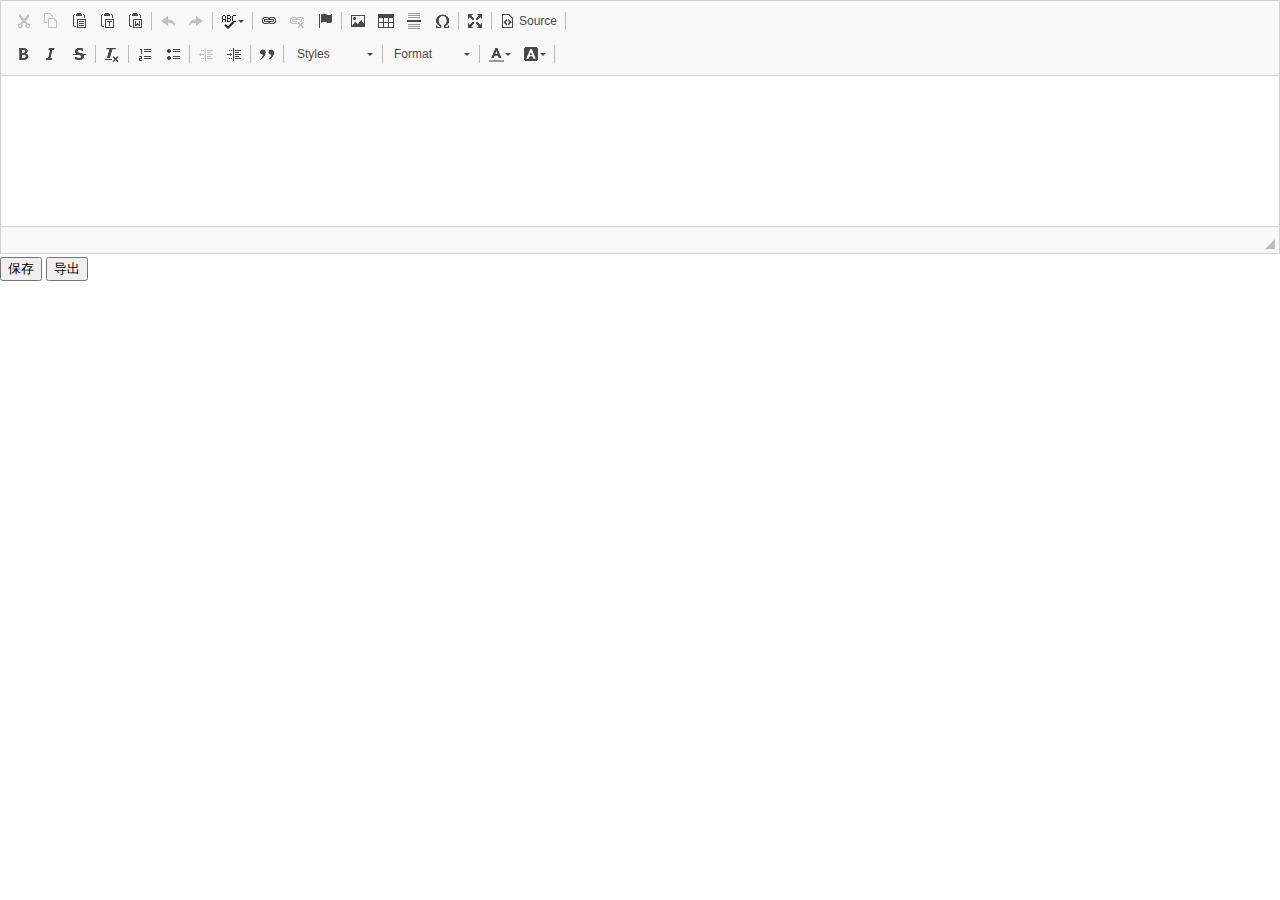
<file: html/fck.html>
<!DOCTYPE html>
<!--
Copyright (c) 2003-2017, CKSource - Frederico Knabben. All rights reserved.
For licensing, see LICENSE.md or https://ckeditor.com/legal/ckeditor-oss-license
-->
<html>
<head>
    <meta charset="utf-8"/>
    <title>CKEditor Sample</title>
    <script src="./ckeditor/ckeditor.js"></script>
    <script src="./ckeditor/samples/js/sample.js"></script>
    <link rel="stylesheet" href="./ckeditor/samples/css/samples.css"/>
    <script src="jquery.min.js"></script>
    <!-- <link rel="stylesheet" href="toolbarconfigurator/lib/codemirror/neo.css"> -->
</head>
<body>
<div id="editor"></div>
<form id="fck">
    <input id="text" name="text" type="hidden"/>
</form>
<div>
    <input type="button" value="保存" onclick="onon()"/>
    <input type="button" value="导出" onclick="exportWord()"/>
</div>

<script>
    initSample();
</script>
<script>
    //获取内容
    function onon() {
        var val = CKEDITOR.instances.editor.getData();
        if (val.length == 0) {
            alert("空白");
        } else {
            console.log(val);
            $.ajax({
                url: "http://127.0.0.1:11111/fck/save",
                type: "post",
                dataType: "json",
                data: JSON.stringify({"text":val}),
                headers: {'Content-Type': 'application/json'},
                success: function (ret) {
					console.log(ret);
                }
            })
        }
    }

    //导出word
    function exportWord() {
        location = 'http://127.0.0.1:11111/fck/export';
    }

</script>
</body>
</html>
</file>
<file: html/ckeditor/samples/css/samples.css>
/**
 * @license Copyright (c) 2003-2017, CKSource - Frederico Knabben. All rights reserved.
 * For licensing, see LICENSE.md or https://ckeditor.com/legal/ckeditor-oss-license
 */
@media (max-width: 900px) {
  .global-is-mobile-hidden {
    display: none !important;
  }
}
article,
aside,
details,
figcaption,
figure,
footer,
header,
hgroup,
main,
menu,
nav,
section {
  display: block;
}
body,
html {
  margin: 0;
  padding: 0;
  font: 16px / 1.8 Arial, 'Helvetica Neue', Helvetica, sans-serif;
  font-weight: 300;
  color: #575757;
}
.grid-width-10 {
  width: 10%;
}
.grid-width-20 {
  width: 20%;
}
.grid-width-30 {
  width: 30%;
}
.grid-width-40 {
  width: 40%;
}
.grid-width-50 {
  width: 50%;
}
.grid-width-60 {
  width: 60%;
}
.grid-width-70 {
  width: 70%;
}
.grid-width-80 {
  width: 80%;
}
.grid-width-90 {
  width: 90%;
}
.grid-width-100 {
  width: 100%;
}
@media (max-width: 900px) {
  .grid-width-10,
  .grid-width-20,
  .grid-width-30,
  .grid-width-40,
  .grid-width-50,
  .grid-width-60,
  .grid-width-70,
  .grid-width-80,
  .grid-width-90,
  .grid-width-100 {
    width: 100%;
  }
}
*[class*="grid-width"] {
  -webkit-box-sizing: border-box;
  -moz-box-sizing: border-box;
  box-sizing: border-box;
  padding-left: 4%;
  padding-right: 4%;
  float: left;
}
*[class*="grid-width"]:after,
.grid-container:after,
*[class*="grid-width"]:before,
.grid-container:before {
  content: '';
  display: block;
  overflow: hidden;
  visibility: hidden;
  font-size: 0;
  line-height: 0;
  width: 0;
  height: 0;
}
*[class*="grid-width"]:after,
.grid-container:after {
  clear: both;
}
.grid-container {
  -webkit-box-sizing: border-box;
  -moz-box-sizing: border-box;
  box-sizing: border-box;
  margin-left: auto;
  margin-right: auto;
}
.grid-container-nested *[class*="grid-width"]:first-child {
  padding-left: 0;
}
.grid-container-nested *[class*="grid-width"]:last-child {
  padding-right: 0;
}
@media (max-width: 900px) {
  .grid-container-nested *[class*="grid-width"]:first-child {
    padding-left: 4%;
  }
  .grid-container-nested *[class*="grid-width"]:last-child {
    padding-right: 4%;
  }
}
.header-a {
  min-height: 140px;
  overflow: hidden;
}
.header-a .header-a-logo {
  margin: 40px 0 0;
}
@media (max-width: 900px) {
  .header-a .header-a-logo {
    text-align: center;
  }
}
.header-a .header-a-logo img {
  border: transparent;
}
.navigation-a {
  height: 30px;
  background: #3D3D3D;
  position: absolute;
  left: 0;
  right: 0;
  top: 0;
  padding: 0;
  overflow: hidden;
}
@media (max-width: 900px) {
  .navigation-a {
    text-align: center;
  }
}
.navigation-a ul {
  list-style: none;
  margin: 0;
  overflow: hidden;
}
.navigation-a ul li,
.navigation-a ul li a {
  display: inline-block;
}
@media (max-width: 900px) {
  .navigation-a ul {
    width: auto;
    text-overflow: ellipsis;
    white-space: nowrap;
    display: inline-block;
    float: none;
  }
  .navigation-a ul:before,
  .navigation-a ul:after {
    display: none;
  }
}
.navigation-a ul.navigation-a-left {
  text-align: left;
}
@media (max-width: 900px) {
  .navigation-a ul.navigation-a-left {
    padding-right: 0;
  }
}
.navigation-a ul.navigation-a-right {
  text-align: right;
}
@media (max-width: 900px) {
  .navigation-a ul.navigation-a-right {
    padding-left: 23px;
  }
}
.navigation-a ul li + li {
  margin-left: 23px;
}
.navigation-a ul li a {
  font-size: 10px;
  font-size: 0.625rem;
  line-height: 18px;
  line-height: 1.13rem;
  line-height: 30px;
  float: left;
  color: #ddd;
  font-weight: bold;
  text-decoration: none;
  text-transform: uppercase;
}
.navigation-a ul li a:hover {
  cursor: pointer;
  color: #fff;
}
.icon-navigation-a-github:before,
.icon-navigation-a-github:after {
  background-image: url("[data-uri]");
}
.navigation-b {
  text-align: right;
  margin: 52px 0 0;
  overflow: visible;
}
@media (max-width: 900px) {
  .navigation-b {
    text-align: center;
    margin-top: 20px;
    padding: 0;
  }
}
.navigation-b ul {
  padding: 0;
  list-style: none;
  margin: 0;
  overflow: visible;
}
.navigation-b ul li,
.navigation-b ul li a {
  display: inline-block;
}
@media (max-width: 900px) {
  .navigation-b ul {
    display: table;
    width: 100%;
    padding-bottom: 1.5em;
  }
}
@media (max-width: 900px) {
  .navigation-b ul li {
    display: table-row;
  }
}
.navigation-b ul li + li {
  margin-left: 20px;
}
@media (max-width: 900px) {
  .navigation-b ul li + li {
    margin-left: 0;
  }
}
.navigation-b ul li a {
  -webkit-box-sizing: border-box;
  -moz-box-sizing: border-box;
  box-sizing: border-box;
  text-transform: uppercase;
  text-decoration: none;
  outline: none;
}
@media (max-width: 900px) {
  .navigation-b ul li a {
    width: 100%;
    -webkit-border-radius: 0;
    -webkit-background-clip: padding-box;
    -moz-border-radius: 0;
    -moz-background-clip: padding;
    border-radius: 0;
    background-clip: padding-box;
  }
}
.footer-a {
  font-size: 13px;
  font-size: 0.8125rem;
  line-height: 23.4px;
  line-height: 1.46rem;
  padding-top: 2.25em;
  padding-bottom: 2.25em;
  overflow: hidden;
  color: #8a8a8a;
}
.footer-a a {
  color: #27C0D8;
  text-decoration: none;
  border-bottom: 1px dotted #27C0D8;
}
.footer-a a:hover {
  color: #23adc2;
}
.footer-a p {
  margin: 0;
  display: inline-block;
  text-align: center;
}
.content {
  font-size: 14px;
  font-size: 0.875rem;
  line-height: 25.2px;
  line-height: 1.57rem;
  overflow: hidden;
  padding-top: 1.5em;
  padding-bottom: 1.5em;
}
.content p {
  margin: 0.75em 0;
}
.content ul,
.content ol,
.content pre,
.content blockquote,
.content textarea:not([class^="cke"]),
.content .cke {
  margin: 1.875em 0;
}
.content code,
.content kbd {
  -webkit-border-radius: 3px;
  -webkit-background-clip: padding-box;
  -moz-border-radius: 3px;
  -moz-background-clip: padding;
  border-radius: 3px;
  background-clip: padding-box;
  padding: 3px 4px;
}
.content pre,
.content code,
.content kbd,
.content blockquote {
  background: #f5f5f5;
}
.content blockquote,
.content pre {
  background: none;
  border-left: 4px solid #27C0D8;
  padding: 1.5em 2.25em;
}
.content p a,
.content ul a,
.content ol a,
.content blockquote a,
.content h1 a,
.content h2 a,
.content h3 a,
.content h4 a,
.content h5 a {
  color: #27C0D8;
  text-decoration: none;
  border-bottom: 1px dotted #27C0D8;
}
.content p a:hover,
.content ul a:hover,
.content ol a:hover,
.content blockquote a:hover,
.content h1 a:hover,
.content h2 a:hover,
.content h3 a:hover,
.content h4 a:hover,
.content h5 a:hover {
  color: #23adc2;
}
.content h1,
.content h2,
.content h3,
.content h4,
.content h5 {
  color: #000;
  font-weight: 100;
}
.content h1 code,
.content h2 code,
.content h3 code,
.content h4 code,
.content h5 code,
.content h1 kbd,
.content h2 kbd,
.content h3 kbd,
.content h4 kbd,
.content h5 kbd {
  font-size: inherit;
}
.content h1 a.content-heading-anchor,
.content h2 a.content-heading-anchor,
.content h3 a.content-heading-anchor,
.content h4 a.content-heading-anchor,
.content h5 a.content-heading-anchor {
  font-weight: 100;
  vertical-align: middle;
  opacity: 0;
  border: 0;
}
.content h1:hover a.content-heading-anchor,
.content h2:hover a.content-heading-anchor,
.content h3:hover a.content-heading-anchor,
.content h4:hover a.content-heading-anchor,
.content h5:hover a.content-heading-anchor {
  opacity: 1;
}
.content h1:target a,
.content h2:target a,
.content h3:target a,
.content h4:target a,
.content h5:target a {
  -webkit-animation: targetLinkOpacity 0.5s linear alternate;
  -moz-animation: targetLinkOpacity 0.5s linear alternate;
  -o-animation: targetLinkOpacity 0.5s linear alternate;
  animation: targetLinkOpacity 0.5s linear alternate;
  opacity: 1;
}
.content input,
.content select,
.content textarea:not([class^="cke"]) {
  -webkit-border-radius: 3px;
  -webkit-background-clip: padding-box;
  -moz-border-radius: 3px;
  -moz-background-clip: padding;
  border-radius: 3px;
  background-clip: padding-box;
  -webkit-box-shadow: inset 0 1px 1px rgba(0, 0, 0, 0.08);
  -moz-box-shadow: inset 0 1px 1px rgba(0, 0, 0, 0.08);
  box-shadow: inset 0 1px 1px rgba(0, 0, 0, 0.08);
  font: inherit;
  color: inherit;
  border: 1px solid #D9D9D9;
  padding: .2em .5em;
}
.content input:focus,
.content select:focus,
.content textarea:not([class^="cke"]):focus {
  border-color: #66afe9;
  outline: 0;
  -webkit-box-shadow: inset 0 1px 1px rgba(0, 0, 0, 0.08), 0 0 8px #93c6ef;
  -moz-box-shadow: inset 0 1px 1px rgba(0, 0, 0, 0.08), 0 0 8px #93c6ef;
  box-shadow: inset 0 1px 1px rgba(0, 0, 0, 0.08), 0 0 8px #93c6ef;
}
.content abbr {
  border-bottom: 1px dotted #666;
  cursor: pointer;
}
.content blockquote {
  font-style: italic;
  font-family: Georgia, Times, "Times New Roman", serif;
  font-size: 16px;
  font-size: 1rem;
  line-height: 28.8px;
  line-height: 1.8rem;
}
.content em {
  font-style: italic;
}
.content h1 {
  font-size: 36px;
  font-size: 2.25rem;
  line-height: 64.8px;
  line-height: 4.05rem;
  margin: 1.125em 0 0;
}
.content h2 {
  font-size: 27.2px;
  font-size: 1.7rem;
  line-height: 48.96px;
  line-height: 3.06rem;
  margin: 0.9em 0 0;
}
.content h3 {
  font-size: 24px;
  font-size: 1.5rem;
  line-height: 43.2px;
  line-height: 2.7rem;
  font-weight: 500;
  margin: 0.75em 0 0;
}
.content h4 {
  font-size: 19.2px;
  font-size: 1.2rem;
  line-height: 34.56px;
  line-height: 2.16rem;
  font-weight: 500;
  margin: 0.75em 0 0;
}
.content h5 {
  font-size: 17.6px;
  font-size: 1.1rem;
  line-height: 31.68px;
  line-height: 1.98rem;
  font-weight: 500;
  margin: 0.75em 0 0;
}
.content hr {
  border: 0;
  border-top: 4px solid #D9D9D9;
  margin: 1.5em 0;
}
.content input[type="text"] {
  height: 1.8em;
  line-height: 1.8em;
}
.content input[type="button"] {
  -webkit-appearance: button;
  -moz-appearance: button;
  appearance: button;
}
.content kbd {
  font-size: 12px;
  font-size: 0.75rem;
  line-height: 21.6px;
  line-height: 1.35rem;
  font-family: Arial, 'Helvetica Neue', Helvetica, sans-serif;
  padding: 2px 6px;
  -webkit-box-shadow: 0 0 4px #fff inset, 0 2px 0 #D9D9D9;
  -moz-box-shadow: 0 0 4px #fff inset, 0 2px 0 #D9D9D9;
  box-shadow: 0 0 4px #fff inset, 0 2px 0 #D9D9D9;
}
.content p img {
  vertical-align: middle;
}
.content p pre {
  padding: 1.5em;
}
.content pre {
  padding: 0;
  border: 0;
  tab-size: 4;
  -o-tab-size: 4;
  -moz-tab-size: 4;
}
.content pre,
.content code {
  font-size: 11.89px;
  font-size: 0.743rem;
  line-height: 21.4px;
  line-height: 1.34rem;
  font-family: Consolas, Menlo, Monaco, Lucida Console, Liberation Mono, DejaVu Sans Mono, Bitstream Vera Sans Mono, Courier New, monospace, serif;
}
.content pre a,
.content code a {
  border: 0;
}
.content pre code {
  padding: 0.75em;
  display: block;
}
.content strong {
  color: #000;
}
.content ul ul,
.content ol ul,
.content ul ol,
.content ol ol {
  margin: 0.75em 0;
}
.content ul li,
.content ol li {
  font-size: 14px;
  font-size: 0.875rem;
  line-height: 30.24px;
  line-height: 1.89rem;
}
.content textarea:not([class^="cke"]) {
  width: 100%;
}
.content div.todo {
  border: 2px dotted #444;
  padding: 10px;
  margin: 60px 0 10px 0;
  /* Remove me some day */
}
.content div.todo:before {
  content: "TODO";
  font-weight: bold;
}
body a.button-a,
body button.button-a,
body input.button-a {
  -webkit-border-radius: 3px;
  -webkit-background-clip: padding-box;
  -moz-border-radius: 3px;
  -moz-background-clip: padding;
  border-radius: 3px;
  background-clip: padding-box;
  font-size: 14px;
  font-size: 0.875rem;
  line-height: 25.2px;
  line-height: 1.57rem;
  height: 36px;
  line-height: 36px;
  padding: 0 1.1em;
  font-weight: 700;
  color: #3e3e3e;
  white-space: nowrap;
  text-decoration: none;
  display: inline-block;
  cursor: pointer;
  border: 0;
  vertical-align: middle;
  margin: 1px 0;
  background: transparent;
}
body a.button-a.icon-pos-left,
body button.button-a.icon-pos-left,
body input.button-a.icon-pos-left {
  padding-left: .8em;
}
body a.button-a.icon-pos-right,
body button.button-a.icon-pos-right,
body input.button-a.icon-pos-right {
  padding-right: .8em;
}
body a.button-a.button-a-no-text,
body button.button-a.button-a-no-text,
body input.button-a.button-a-no-text {
  -webkit-border-radius: 100px;
  -webkit-background-clip: padding-box;
  -moz-border-radius: 100px;
  -moz-background-clip: padding;
  border-radius: 100px;
  background-clip: padding-box;
  width: 36px;
  padding: 0;
  text-indent: -999px;
  overflow: hidden;
  position: relative;
  text-align: center;
}
body a.button-a.button-a-no-text:before,
body button.button-a.button-a-no-text:before,
body input.button-a.button-a-no-text:before {
  position: absolute;
  left: 50%;
  top: 50%;
  margin: -9px 0 0 -9px;
}
@media (max-width: 900px) {
  body a.button-a.button-a-mobile-collapsed,
  body button.button-a.button-a-mobile-collapsed,
  body input.button-a.button-a-mobile-collapsed {
    -webkit-border-radius: 100px;
    -webkit-background-clip: padding-box;
    -moz-border-radius: 100px;
    -moz-background-clip: padding;
    border-radius: 100px;
    background-clip: padding-box;
    width: 36px;
    padding: 0;
    text-indent: -999px;
    overflow: hidden;
    position: relative;
    text-align: center;
  }
  body a.button-a.button-a-mobile-collapsed:before,
  body button.button-a.button-a-mobile-collapsed:before,
  body input.button-a.button-a-mobile-collapsed:before {
    position: absolute;
    left: 50%;
    top: 50%;
    margin: -9px 0 0 -9px;
  }
  body a.button-a.button-a-mobile-collapsed:before,
  body button.button-a.button-a-mobile-collapsed:before,
  body input.button-a.button-a-mobile-collapsed:before {
    position: absolute;
    left: 50%;
    top: 50%;
    margin: -9px 0 0 -9px;
  }
}
body a.button-a:active,
body button.button-a:active,
body input.button-a:active,
body a.button-a:hover,
body button.button-a:hover,
body input.button-a:hover {
  color: #fff;
  background: #23adc2;
}
body a.button-a:focus,
body button.button-a:focus,
body input.button-a:focus {
  border-color: #66afe9;
  outline: 0;
  -webkit-box-shadow: inset 0 1px 1px rgba(0, 0, 0, 0.075), 0 0 8px #93c6ef;
  -moz-box-shadow: inset 0 1px 1px rgba(0, 0, 0, 0.075), 0 0 8px #93c6ef;
  box-shadow: inset 0 1px 1px rgba(0, 0, 0, 0.075), 0 0 8px #93c6ef;
}
body a.button-a-soft,
body button.button-a-soft,
body input.button-a-soft {
  background: #e7e7e7;
}
body a.button-a-soft:active,
body button.button-a-soft:active,
body input.button-a-soft:active,
body a.button-a-soft:hover,
body button.button-a-soft:hover,
body input.button-a-soft:hover {
  color: #3e3e3e;
  background: #cecece;
}
body a.button-a-background,
body button.button-a-background,
body input.button-a-background,
body a.navigation-b ul li a:hover,
body button.navigation-b ul li a:hover,
body input.navigation-b ul li a:hover {
  color: #fff;
  background: #27C0D8;
}
body a.button-a-background:active,
body button.button-a-background:active,
body input.button-a-background:active,
body a.button-a-background:hover,
body button.button-a-background:hover,
body input.button-a-background:hover,
body a.navigation-b ul li a:hover:active,
body button.navigation-b ul li a:hover:active,
body input.navigation-b ul li a:hover:active,
body a.navigation-b ul li a:hover:hover,
body button.navigation-b ul li a:hover:hover,
body input.navigation-b ul li a:hover:hover {
  color: #fff;
  background: #23adc2;
}
.balloon-a {
  font-size: 12px;
  font-size: 0.75rem;
  line-height: 21.6px;
  line-height: 1.35rem;
  -webkit-border-radius: 3px;
  -webkit-background-clip: padding-box;
  -moz-border-radius: 3px;
  -moz-background-clip: padding;
  border-radius: 3px;
  background-clip: padding-box;
  border-bottom: 3px solid #d4d4d4;
  background: #ebebeb;
  display: inline-block;
  white-space: nowrap;
  padding: .4em 1.2em .2em;
  font-weight: 700;
  position: relative;
  z-index: 1000;
  text-transform: none;
  color: #575757;
}
.balloon-a:hover {
  color: #575757;
}
.balloon-a:before {
  content: '';
  width: 0;
  height: 0;
  border-style: solid;
  position: absolute;
}
.balloon-a-ne:before,
.balloon-a-nw:before {
  top: -13px;
  border-width: 0 9px 15.6px 9px;
  border-color: transparent transparent #ebebeb transparent;
}
.balloon-a-se:before,
.balloon-a-sw:before {
  bottom: -13px;
  border-width: 15.6px 9px 0 9px;
  border-color: #ebebeb transparent transparent transparent;
}
.balloon-a-nw:before,
.balloon-a-sw:before {
  left: 20px;
}
.balloon-a-ne:before,
.balloon-a-se:before {
  right: 20px;
}
.icon-pos-left:before,
.icon-pos-right:after {
  content: '';
  display: inline-block;
  width: 18px;
  height: 18px;
  vertical-align: middle;
  background-repeat: no-repeat;
}
.icon-pos-left:before {
  margin-right: 10px;
}
.icon-pos-right:after {
  margin-left: 10px;
}
.icon-download:before,
.icon-download:after {
  background-image: url("[data-uri]");
}
.icon-question-mark:before,
.icon-question-mark:after {
  background-image: url("[data-uri]");
}
.icon-close:before,
.icon-close:after {
  background-image: url("[data-uri]");
}
.ie8 .switch > * {
  vertical-align: middle;
}
.ie8 .switch input[type="radio"] {
  margin: 0 0.25em;
  display: inline-block;
}
.ie8 .switch label {
  margin-left: 0 !important;
  margin-right: 0 !important;
}
.ie8 .switch label[data-for="1"] {
  float: left;
}
.ie8 .switch label[data-for="2"] {
  float: right;
}
.ie8 .switch .switch-inner {
  display: none;
}
.switch {
  font-size: 14px;
  font-size: 0.875rem;
  line-height: 25.2px;
  line-height: 1.57rem;
  font-weight: bold;
  background-color: #27C0D8;
  overflow: hidden;
  display: inline-block;
  padding: 0.75em 0.25em;
  color: #fff;
  -webkit-border-radius: 3px;
  -webkit-background-clip: padding-box;
  -moz-border-radius: 3px;
  -moz-background-clip: padding;
  border-radius: 3px;
  background-clip: padding-box;
  position: relative;
}
.switch input[type="radio"] {
  display: none;
}
.switch label {
  position: relative;
  z-index: 2;
  float: left;
  cursor: pointer;
  padding: 0 0.75em;
}
.switch label:hover {
  text-decoration: underline;
}
.switch .switch-inner {
  float: left;
  background-color: #FFF;
  height: 1.5em;
  width: 4.125em;
  padding: 2px;
  margin: 0 0.25em;
  -webkit-border-radius: 5.5px;
  -webkit-background-clip: padding-box;
  -moz-border-radius: 5.5px;
  -moz-background-clip: padding;
  border-radius: 5.5px;
  background-clip: padding-box;
}
.switch .switch-inner .handler {
  overflow: hidden;
  position: relative;
  display: block;
  height: 1.5em;
  width: 1.5em;
  background: #25b4cb;
  -webkit-border-radius: 4.5px;
  -webkit-background-clip: padding-box;
  -moz-border-radius: 4.5px;
  -moz-background-clip: padding;
  border-radius: 4.5px;
  background-clip: padding-box;
}
.switch .switch-inner .handler:before {
  content: '';
  display: block;
  position: absolute;
  top: 0;
  right: 0;
  bottom: 3px;
  left: 0;
  background-color: #34c4da;
  -webkit-border-bottom-left-radius: 4.5px;
  -moz-border-radius-bottomleft: 4.5px;
  border-bottom-left-radius: 4.5px;
  -webkit-border-bottom-right-radius: 4.5px;
  -webkit-background-clip: padding-box;
  -moz-border-radius-bottomright: 4.5px;
  -moz-background-clip: padding;
  border-bottom-right-radius: 4.5px;
  background-clip: padding-box;
}
.switch:hover .switch-inner .handler:before {
  background: #45c9dd;
}
.switch input[data-num="2"]:checked ~ .switch-inner > .handler {
  margin-left: auto;
}
.switch input[data-num="2"]:checked ~ label[data-for="1"] {
  padding-right: 5.125em;
  margin-right: -4.375em;
}
.switch input[data-num="1"]:checked ~ label[data-for="2"] {
  padding-left: 5.125em;
  margin-left: -4.375em;
}
.toggler {
  -webkit-user-select: none;
  -moz-user-select: none;
  -ms-user-select: none;
  user-select: none;
}
.toggler label {
  cursor: pointer;
}
.toggler [data-collapse] {
  display: inherit;
}
.toggler [data-expand] {
  display: none;
}
.toggler.collapsed [data-collapse] {
  display: none;
}
.toggler.collapsed [data-expand] {
  display: inherit;
}
.toggler-container {
  overflow: hidden;
}
.toggler-container.collapsed {
  height: 0;
}
.icon-toggler-expanded:before,
.icon-toggler-collapsed:before,
.icon-toggler-expanded:after,
.icon-toggler-collapsed:after {
  background-image: url("[data-uri]");
}
.icon-toggler-expanded.icon-light:before,
.icon-toggler-collapsed.icon-light:before,
.icon-toggler-expanded.icon-light:after,
.icon-toggler-collapsed.icon-light:after {
  background-image: url("[data-uri]");
}
.icon-toggler-expanded:before,
.icon-toggler-expanded:after {
  background-position: top left;
}
.icon-toggler-collapsed:before,
.icon-toggler-collapsed:after {
  background-position: bottom left;
}
.modal {
  padding: 20px;
  border-radius: 3px;
  background-color: white;
  max-width: 700px;
  -webkit-box-sizing: border-box;
  -moz-box-sizing: border-box;
  box-sizing: border-box;
  width: 80% !important;
  top: 50% !important;
  -webkit-transform: translate(-50%, -50%) !important;
  -moz-transform: translate(-50%, -50%) !important;
  -o-transform: translate(-50%, -50%) !important;
  -ms-transform: translate(-50%, -50%) !important;
  transform: translate(-50%, -50%) !important;
}
.modal-close {
  -webkit-border-radius: 100px;
  -webkit-background-clip: padding-box;
  -moz-border-radius: 100px;
  -moz-background-clip: padding;
  border-radius: 100px;
  background-clip: padding-box;
  cursor: pointer;
  height: 18px;
  width: 18px;
  position: absolute;
  top: 10px;
  right: 10px;
  font-size: 17px;
  text-align: center;
  line-height: 19px;
  background: #cccccc;
}
main .grid-container,
header .grid-container,
.navigation-a > div,
footer > div {
  max-width: 968px;
}
.header-a {
  margin-top: 30px;
}
.footer-a {
  border-top: 1px solid #D9D9D9;
}
.adjoined-top {
  background-color: #27C0D8;
  color: #fff;
}
.adjoined-top .content h1,
.adjoined-top .content h2,
.adjoined-top .content h3,
.adjoined-top .content h4,
.adjoined-top .content h5 {
  color: #fff;
}
.adjoined-top .content p {
  font-size: 18px;
  font-size: 1.125rem;
  line-height: 32.4px;
  line-height: 2.02rem;
  font-weight: 100;
}
.adjoined-top .content p a {
  text-decoration: none;
  border-bottom: 1px dotted #fff;
  color: inherit;
}
.adjoined-top .content p a:hover {
  color: #e6e6e6;
}
.adjoined-top .content button {
  color: #fff;
}
.adjoined-top .content strong {
  color: #fff;
}
.adjoined-top .content code {
  font-size: inherit;
  color: #27C0D8;
}
.adjoined-bottom {
  position: relative;
}
.adjoined-bottom:before {
  z-index: -1;
  content: '';
  background: #27C0D8;
  position: absolute;
  top: 0;
  left: 0;
  right: 0;
  height: 50%;
}
main .grid-container,
header .grid-container,
.navigation-a > div,
footer > div {
  max-width: 1052px;
}
main .grid-container.freed-width {
  max-width: none;
}
.switch {
  background: #25b4cb;
  float: right;
  overflow: visible;
}
.switch .balloon-a {
  position: absolute;
  top: -40px;
  right: 50%;
  margin-right: -15px;
  background: #FFEFC1;
  border-bottom-color: #DCDCA4;
}
.switch .balloon-a:before {
  border-color: #FFEFC1 transparent transparent transparent;
}
#toolbar .editors-container {
  overflow: hidden;
  height: 0;
  transition: height 200ms;
}
#toolbar .editors-container.active {
  height: auto;
}
#main #editor {
  background: #FFF;
  padding: 2% 4%;
  border: dashed 5px #27C0D8;
}
#main .adjoined-top:before {
  height: 335px;
}
#toolbar .adjoined-top:before {
  height: 219px;
}
#toolbar .adjoined-top .grid-container-nested {
  height: 147px;
}
.content .grid-switch-magic {
  margin: 3.5em 0 0;
}
#info-box {
  padding-bottom: 0;
}
#info-box > div {
  width: 100%;
  text-align: right;
}
#info-box > div .toggler {
  padding-right: 0;
}
#info-box > div .toggler:hover {
  background: transparent;
  color: #000;
}
#info-box > div .toggler:hover > label {
  text-decoration: underline;
}
#info-box > div h2 {
  float: left;
  margin-top: 0;
}
#info-box > div#instructions-container {
  text-align: left;
}
#toolbarModifierWrapper {
  overflow: hidden;
  height: 0;
  opacity: 0;
  transition: height 200ms;
}
#toolbarModifierWrapper.active {
  height: auto;
  opacity: 1;
}
header {
  overflow: visible;
}
header div.grid-container {
  overflow: visible;
}
header .navigation-b {
  overflow: visible;
}
header .navigation-b ul {
  overflow: visible;
}
header .navigation-b a {
  position: relative;
}
header .balloon-a {
  position: absolute;
  top: 48px;
  left: 50%;
  margin-left: -35px;
}
@media (max-width: 1140px) {
  header .balloon-a {
    left: auto;
    margin-left: auto;
    right: 50%;
    margin-right: -35px;
  }
  header .balloon-a:before {
    left: auto;
    right: 22px;
  }
}
@media (max-width: 900px) {
  header .balloon-a {
    display: none;
  }
}
#toolbar .cke_toolbar {
  pointer-events: none;
  -webkit-user-select: none;
  -moz-user-select: none;
  -ms-user-select: none;
  user-select: none;
  cursor: default;
}
.some-toolbar-active .cke_toolbar {
  zoom: 1;
  filter: alpha(opacity=50);
  -webkit-opacity: 0.5;
  -moz-opacity: 0.5;
  opacity: 0.5;
}
.cke_toolbar.active {
  position: relative;
  zoom: 1;
  filter: alpha(opacity=100);
  -webkit-opacity: 1;
  -moz-opacity: 1;
  opacity: 1;
}
.cke_toolbar.active:after {
  content: '';
  display: block;
  position: absolute;
  top: 0;
  right: 6px;
  bottom: 5px;
  left: 0;
  -webkit-border-radius: 5px;
  -webkit-background-clip: padding-box;
  -moz-border-radius: 5px;
  -moz-background-clip: padding;
  border-radius: 5px;
  background-clip: padding-box;
  -webkit-box-shadow: 0px 0px 15px 3px #fff4b0;
  -moz-box-shadow: 0px 0px 15px 3px #fff4b0;
  box-shadow: 0px 0px 15px 3px #fff4b0;
}
.cke_toolbar.active .cke_toolgroup {
  -webkit-box-shadow: none;
  -moz-box-shadow: none;
  box-shadow: none;
  border-color: #e3c300;
}
.cke_toolbar.active .cke_combo,
.cke_toolbar.active .cke_toolgroup {
  position: relative;
  z-index: 2;
}
.cke_toolbar.active .cke_combo_button {
  -webkit-box-shadow: none;
  -moz-box-shadow: none;
  box-shadow: none;
}
.unselectable {
  -webkit-user-select: none;
  -moz-user-select: none;
  -ms-user-select: none;
  user-select: none;
}
.toolbar {
  padding: 5px 0;
  margin-bottom: 2.4em;
  overflow: hidden;
  background: #fff;
}
.toolbar button.button-a.cke_button {
  cursor: pointer;
  display: inline-block;
  padding: 4px 6px;
  outline: 0;
  border: 1px solid #a6a6a6;
}
.toolbar button.button-a.hidden {
  display: none;
}
.toolbar button.button-a.left {
  float: left;
  margin-right: 8px;
}
.toolbar button.button-a.right {
  float: right;
  margin-left: 8px;
}
.toolbar button.button-a .highlight {
  color: #ffefc1;
}
.configContainer.hidden,
.toolbarModifier.hidden,
.toolbarModifier-hints.hidden {
  display: none;
}
.toolbarModifier :focus,
.toolbar button:focus,
.configContainer textarea.configCode:focus {
  outline: none;
}
div.toolbarModifier {
  padding: 0;
  overflow: hidden;
  width: 100%;
  position: relative;
  display: table;
  border-collapse: collapse;
}
div.toolbarModifier ::-moz-focus-inner {
  border: 0;
}
div.toolbarModifier .empty {
  display: none;
}
div.toolbarModifier.empty-visible .empty {
  display: table-row;
  zoom: 1;
  filter: alpha(opacity=60);
  -webkit-opacity: 0.6;
  -moz-opacity: 0.6;
  opacity: 0.6;
}
div.toolbarModifier .empty > p {
  line-height: 31px;
}
div.toolbarModifier > ul {
  padding: 0;
  margin: 0;
  border-top: 1px solid #ccc;
  width: 100%;
}
div.toolbarModifier > ul[data-type="table-header"] {
  display: table-header-group;
}
div.toolbarModifier > ul[data-type="table-body"] {
  display: table-row-group;
}
div.toolbarModifier > ul p {
  padding: 0;
  margin: 0;
}
div.toolbarModifier > ul > li {
  display: table-row;
}
div.toolbarModifier > ul > li[data-type="header"] {
  font-weight: bold;
  user-select: none;
  cursor: default;
}
div.toolbarModifier > ul > li[data-type="group"],
div.toolbarModifier > ul > li[data-type="separator"] {
  border-bottom: 1px solid #ccc;
}
div.toolbarModifier > ul > li[data-type="subgroup"] {
  border-top: 1px solid #eee;
}
div.toolbarModifier > ul > li[data-type="subgroup"]:first-child {
  border-top: none;
}
div.toolbarModifier > ul > li[data-type="group"].active,
div.toolbarModifier > ul > li[data-type="group"]:hover,
div.toolbarModifier > ul > li[data-type="separator"].active,
div.toolbarModifier > ul > li[data-type="separator"]:hover {
  overflow: hidden;
  z-index: 2;
}
div.toolbarModifier > ul > li[data-type="group"].active,
div.toolbarModifier > ul > li[data-type="separator"].active,
div.toolbarModifier > ul > li[data-type="group"].active:hover,
div.toolbarModifier > ul > li[data-type="separator"].active:hover {
  background: #f0fafb;
}
div.toolbarModifier > ul > li[data-type="group"]:hover,
div.toolbarModifier > ul > li[data-type="separator"]:hover {
  background: #fffbe3;
}
div.toolbarModifier > ul > li[data-type="separator"] {
  background: #f5f5f5;
}
div.toolbarModifier > ul > li[data-type="separator"]:after {
  content: '';
  width: 100%;
}
div.toolbarModifier > ul > li[data-type="separator"] > p {
  padding: 2px 5px;
}
div.toolbarModifier > ul > li > p,
div.toolbarModifier > ul > li > ul {
  display: table-cell;
  vertical-align: middle;
}
div.toolbarModifier > ul > li p {
  padding-left: 5px;
  min-width: 200px;
}
div.toolbarModifier > ul > li p span {
  white-space: nowrap;
  cursor: default;
}
div.toolbarModifier > ul > li p span button {
  font-size: 12.666px;
  margin-right: 5px;
  cursor: pointer;
  background: #fff;
  -webkit-border-radius: 5px;
  -webkit-background-clip: padding-box;
  -moz-border-radius: 5px;
  -moz-background-clip: padding;
  border-radius: 5px;
  background-clip: padding-box;
  border: 1px solid #bbb;
  padding: 0 7px;
  line-height: 12px;
  height: 20px;
}
div.toolbarModifier > ul > li p span button:not(.disabled):hover,
div.toolbarModifier > ul > li p span button:not(.disabled):focus {
  color: #fff;
  background-color: #454545;
  border-color: transparent;
}
div.toolbarModifier > ul > li p span button.move.disabled {
  cursor: default;
  zoom: 1;
  filter: alpha(opacity=20);
  -webkit-opacity: 0.2;
  -moz-opacity: 0.2;
  opacity: 0.2;
}
div.toolbarModifier > ul > li ul {
  border-collapse: collapse;
  padding: 0;
  width: 100%;
}
div.toolbarModifier > ul > li ul li {
  display: table-row;
  list-style-type: none;
  line-height: 1;
}
div.toolbarModifier > ul > li ul li[data-type="subgroup"] {
  border-top: 1px solid #ddd;
}
div.toolbarModifier > ul > li ul li[data-type="subgroup"]:first-child {
  border-top: 0;
}
div.toolbarModifier > ul > li ul li[data-type="subgroup"] [data-type="button"] {
  -webkit-border-radius: 3px;
  -webkit-background-clip: padding-box;
  -moz-border-radius: 3px;
  -moz-background-clip: padding;
  border-radius: 3px;
  background-clip: padding-box;
  padding: 0 2px;
}
div.toolbarModifier > ul > li ul li[data-type="subgroup"] [data-type="button"]:focus {
  background: rgba(0, 0, 0, 0.04);
}
div.toolbarModifier > ul > li ul li[data-type="subgroup"] [data-type="button"] input {
  vertical-align: middle;
}
div.toolbarModifier > ul > li ul li > p,
div.toolbarModifier > ul > li ul li > ul {
  display: table-cell;
  vertical-align: middle;
}
div.toolbarModifier > ul > li ul li ul {
  padding: 0;
}
div.toolbarModifier > ul > li ul li ul li {
  padding: 0;
  display: inline-block;
  cursor: pointer;
  margin: 2px 5px 2px 0;
}
div.toolbarModifier > ul > li ul li ul li .cke_combo_text {
  cursor: pointer;
  white-space: nowrap;
}
div.toolbarModifier > ul > li ul li ul li .cke_toolgroup,
div.toolbarModifier > ul > li ul li ul li .cke_combo_button {
  cursor: pointer;
  margin: 0;
  vertical-align: middle;
  border: 1px solid #ddd;
  font-size: 11.41px;
  font-size: 0.713rem;
  line-height: 20.54px;
  line-height: 1.28rem;
}
div.toolbarModifier > .codemirror-wrapper {
  overflow-y: auto;
}
div.toolbarModifier-hints {
  float: right;
  width: 350px;
  min-width: 150px;
  overflow-y: auto;
  margin-left: 1.5em;
}
div.toolbarModifier-hints h3 {
  font-size: 18.08px;
  font-size: 1.13rem;
  line-height: 32.54px;
  line-height: 2.03rem;
  padding: 0.36em 1.5em;
  background: #f5f5f5;
  border-bottom: 1px solid #ddd;
  margin-top: 0;
  margin-bottom: 1.2em;
}
div.toolbarModifier-hints dl {
  margin-bottom: 1.2em;
  overflow: hidden;
}
div.toolbarModifier-hints dl .list-header {
  font-weight: bold;
  border: 0;
  padding-bottom: 0.6em;
}
div.toolbarModifier-hints dl > p {
  text-align: center;
}
div.toolbarModifier-hints dl dt {
  float: left;
  width: 9em;
  clear: both;
  text-align: right;
  border-top: 1px solid #ddd;
  padding-left: 1.5em;
  padding-right: .1em;
  -webkit-box-sizing: border-box;
  -moz-box-sizing: border-box;
  box-sizing: border-box;
}
div.toolbarModifier-hints dl dt code {
  background: none;
  border: none;
  vertical-align: middle;
}
div.toolbarModifier-hints dl dd {
  margin-left: 10em;
  clear: right;
  padding-right: 1.5em;
}
div.toolbarModifier-hints dl dd code {
  line-height: 2.2em;
}
div.toolbarModifier-hints dl dd:after {
  content: '\00a0';
  display: block;
  clear: left;
  float: right;
  height: 0;
  width: 0;
}
.toolbarModifier-hints,
.configContainer textarea.configCode,
.CodeMirror {
  -webkit-border-radius: 3px;
  -webkit-background-clip: padding-box;
  -moz-border-radius: 3px;
  -moz-background-clip: padding;
  border-radius: 3px;
  background-clip: padding-box;
  border: 1px solid #ccc;
  font-size: 13.01px;
  font-size: 0.813rem;
  line-height: 23.42px;
  line-height: 1.46rem;
}
.configContainer textarea.configCode,
.CodeMirror pre,
.CodeMirror-linenumber {
  font-size: 13.01px;
  font-size: 0.813rem;
  line-height: 23.42px;
  line-height: 1.46rem;
  font-family: Consolas, Menlo, Monaco, Lucida Console, Liberation Mono, DejaVu Sans Mono, Bitstream Vera Sans Mono, Courier New, monospace, serif;
}
.CodeMirror pre {
  border: none;
  padding: 0;
  margin: 0;
}
.configContainer textarea.configCode {
  -webkit-box-sizing: border-box;
  -moz-box-sizing: border-box;
  box-sizing: border-box;
  color: #575757;
  padding: 10px;
  width: 100%;
  min-height: 500px;
  margin: 0;
  resize: none;
  outline: none;
  -moz-tab-size: 4;
  tab-size: 4;
  white-space: pre;
  word-wrap: normal;
  overflow: auto;
}
.CodeMirror-hints.toolbar-modifier {
  padding: 0;
  color: #575757;
  font-size: 14px;
  font-size: 0.875rem;
  line-height: 25.2px;
  line-height: 1.57rem;
  font-family: Consolas, Menlo, Monaco, Lucida Console, Liberation Mono, DejaVu Sans Mono, Bitstream Vera Sans Mono, Courier New, monospace, serif;
}
.CodeMirror-hints.toolbar-modifier .CodeMirror-hint-active {
  color: #575757;
  background: #f0fafb;
}
.CodeMirror-hints.toolbar-modifier > li:hover {
  background: #fffbe3;
}
/* Text modifier */
#toolbarModifierWrapper {
  margin-bottom: 1.2em;
}
#toolbarModifierWrapper .invalid .CodeMirror {
  background: #fff8f8;
  border-color: red;
}
#toolbarModifierWrapper .CodeMirror {
  height: auto;
  padding: 0 0.6em;
}
.staticContainer {
  position: fixed;
  top: 0;
  width: 100%;
  z-index: 10;
}
.staticContainer > .grid-container {
  max-width: 1052px;
}
.staticContainer > .grid-container .inner {
  background: #fff;
}
.staticContainer > .grid-container .inner .toolbar {
  margin-bottom: 0;
}
#help {
  position: relative;
  top: -15px;
  left: -5px;
}
#help-content {
  display: none;
}
/*# sourceMappingURL=[data-uri] */
</file>
